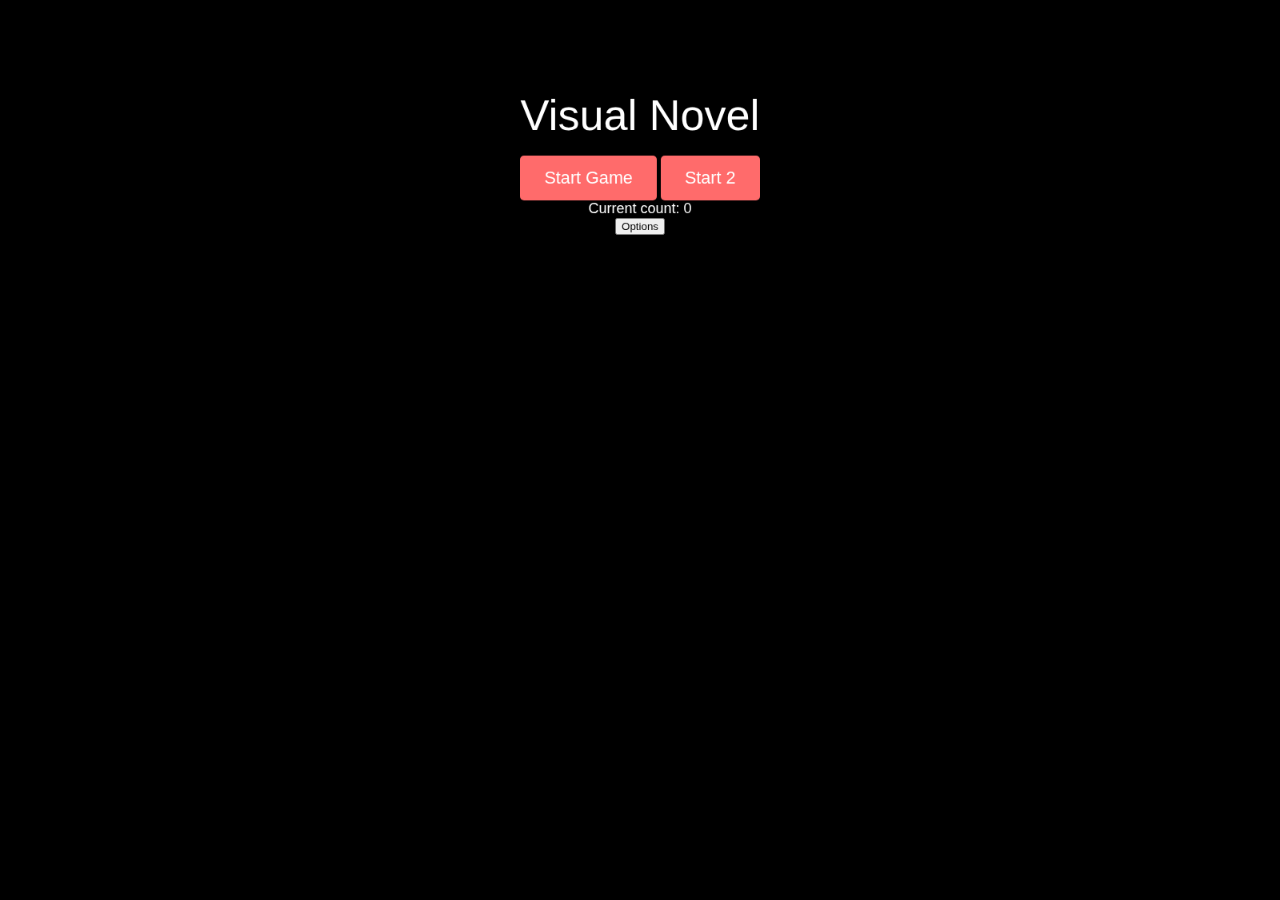
<file: index.html>
<!DOCTYPE html>
<html>
<head>
    <title>Visual Novel Engine</title>
    <link rel="stylesheet" type="text/css" href="styles.css">
        <meta charset='UTF-8'><meta name='viewport' content='initial-scale=1,width=device-width,height=device-height,viewport-fit=cover,maximum-scale=1,user-scalable=no'>
</head>
<body>

    <div id="main"></div>
    
    <!-- Load game data first -->
    <script src="game.js"></script>
    <!-- Then load the engine -->
    <script src="engine.js"></script>
    <script src="screen.js"></script>
    <script src="render.js"></script>
    <script src="render2.js"></script>
</body>
</html>
</file>
<file: styles.css>
*::-webkit-scrollbar{display:none;}*::-webkit-scrollbar-thumb{display:none;} *{overscroll-behavior:none;} body{font-size:18px;background-color:var(--wn);border-collapse:collapse;border:none;margin:0;padding:0;border:0;border-spacing:0px;-webkit-touch-callout:none;user-select:none;height:100vh;            display: flex;
            justify-content: center;
            align-items: center;
                                                                                                                   background-size: cover;
    background-position: center center;
    background-repeat: no-repeat;
                                                                                                               position:fixed;
}
#main {
    position: absolute;
                background-size: cover;
    background-position: center center;
            transform-origin: left top;
            overflow: hidden;
              position: absolute;
    left: 0;
    top: 0;
    transform-origin: 0 0;
    background-size: cover;
    background-position: center;
                image-rendering: pixelated; 
    overflow: hidden;
    backface-visibility: hidden;
    perspective: 1000px;
    transform: translateZ(0);
width: 100%;
    height: 100%;
 will-change: transform;
}

.dialog-container {
    position: fixed;
    bottom: 0;
    left: 0;
    right: 0;
    background-color: rgba(0, 0, 0, 0.7);
    color: white;
    padding: 20px;
    z-index: 1000;
}

.dialog-box {
    max-width: 800px;
    margin: 0 auto;
}

.character-info {
    display: flex;
    align-items: center;
    margin-bottom: 10px;
}

.character-avatar {
    width: 50px;
    height: 50px;
    border-radius: 50%;
    margin-right: 10px;
    object-fit: cover;
}

.character-name {
    font-weight: bold;
    font-size: 1.2em;
}

.dialog-text {
    margin-bottom: 15px;
    line-height: 1.5;
}

.next-dialog {
    background-color: #4CAF50;
    color: white;
    border: none;
    padding: 8px 16px;
    border-radius: 4px;
    cursor: pointer;
}

.next-dialog:hover {
    background-color: #45a049;
}

// choices

.choices-overlay {
    position: fixed;
    top: 0;
    left: 0;
    width: 100%;
    height: 100%;
    background-color: rgba(0,0,0,0.7);
    display: flex;
    justify-content: center;
    align-items: center;
    z-index: 1000;
}

.choices-center-container {
    background: white;
    padding: 20px;
    border-radius: 10px;
    max-width: 80%;
}

.choice-button {
    display: block;
    width: 100%;
    margin: 10px 0;
    padding: 10px;
    background: #4CAF50;
    color: white;
    border: none;
    border-radius: 5px;
    cursor: pointer;
}

.choice-button:hover {
    background: #45a049;
}
</file>
